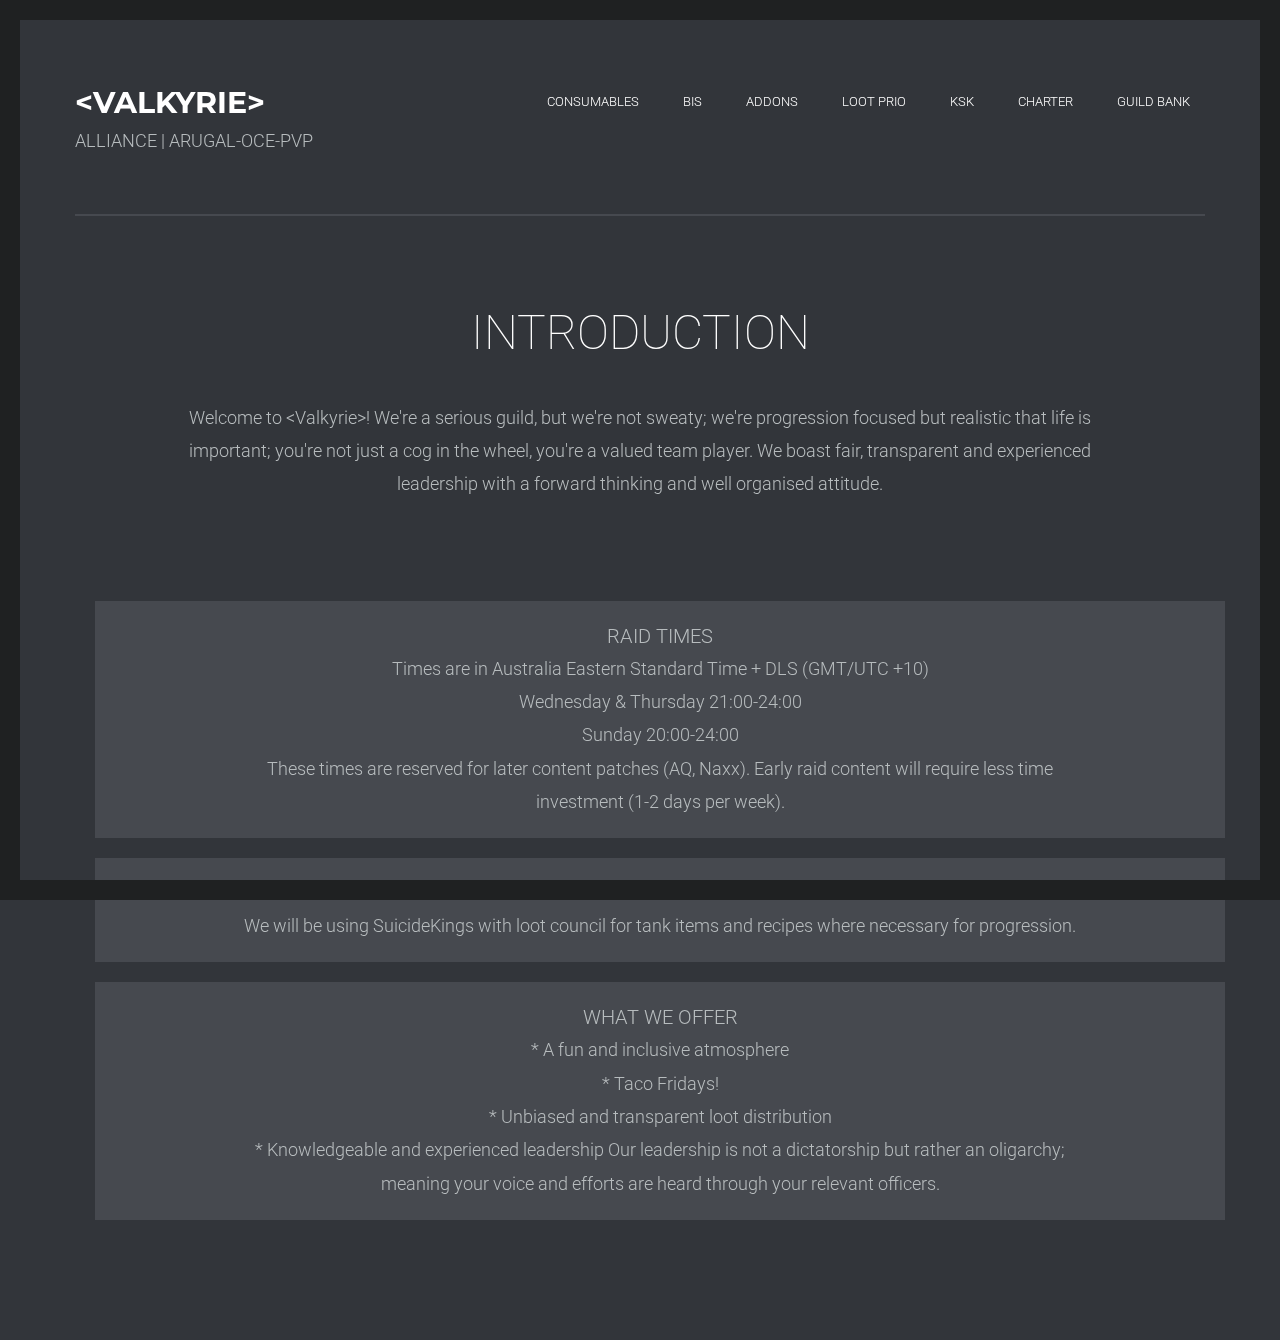
<file: index.html>
<!doctype html>
<html lang="en">
<head>
	<meta charset="utf-8">
	<meta name="viewport" content="width=device-width, initial-scale=1, minimal-ui">
	<title>&lt;Valkyrie&gt; Arugal-PvP</title>
	<link rel="stylesheet" href="css/bootstrap.min.css">
	<link rel="stylesheet" href="css/font-awesome.min.css">
	<link rel="stylesheet" href="css/templatemo_style.css">
</head>
<body>
	<header class="site-header container animated fadeInDown">
		<div class="header-wrapper">
			<div class="row">
				<div class="col-md-4">
					<div class="site-branding">
						<a href="index.html"><h1>&lt;Valkyrie&gt;</h1></a>
						<h5>Alliance | Arugal-OCE-PvP</h5>
					</div>
				</div>
				<a href="#" class="toggle-nav hidden-md hidden-lg">
					<i class="fa fa-bars"></i>
				</a>
				<div class="col-md-8">
					<nav id="nav" class="main-navigation hidden-xs hidden-sm">
						<ul class="main-menu">
							<li><a href="../consumables">Consumables</a></li>
							<li><a href="../bis">BiS</a></li>
							<li><a href="../addons">Addons</a></li>
							<li><a href="../lootprio">Loot Prio</a></li>
							<li><a href="../ksk">KSK</a></li>
							<li><a href="../charter">Charter</a></li>
							<li><a href="../guildbank">Guild Bank</a></li>
						</ul>
					</nav>
					<nav class="main-navigation menu-responsive hidden-md hidden-lg">
						<ul class="main-menu">							
							<li><a href="../consumables">Consumables</a></li>
							<li><a href="../bis">BiS</a></li>
							<li><a href="../addons">Addons</a></li>
							<li><a href="../lootprio">Loot Prio</a></li>
							<li><a href="../ksk">KSK</a></li>
							<li><a href="../charter">Charter</a></li>
							<li><a href="../guildbank">Guild Bank</a></li>
						</ul>
					</nav>
				</div>
			</div>
		</div>
	</header>
	
	<div id="menu-container">
		<div class="homepage home-section container">
			<div class="home-intro text-center">
				<h2 class="welcome-title animated fadeInLeft">Introduction</h2>
				<p class="animated fadeInRight">Welcome to &lt;Valkyrie&gt;! We're a serious guild, but we're not sweaty; we're progression focused but realistic that life is important; you're not just a cog in the wheel, you're a valued team player. We boast fair, transparent and experienced leadership with a forward thinking and well organised attitude.</p>
			</div>
			<div class="homepage home-section container">
				<div class="home-intro text-center">
					<div class="project-title animated fadeInUp">
							<h4 class="welcome-title animated fadeInLeft">Raid Times</h4>
							<p class="animated fadeInRight">Times are in Australia Eastern Standard Time + DLS (GMT/UTC +10)</br>
							Wednesday & Thursday 21:00-24:00</br>
							Sunday 20:00-24:00</br>
							These times are reserved for later content patches (AQ, Naxx). Early raid content will require less time investment (1-2 days per week).</p>
					</div>
					<div class="project-title animated fadeInUp">
							<h4 class="welcome-title animated fadeInLeft">Loot Distribution</h4>
							<p class="animated fadeInRight">We will be using SuicideKings with loot council for tank items and recipes where necessary for progression.</p>
					</div>
					<div class="project-title animated fadeInUp">
							<h4 class="welcome-title animated fadeInLeft">What we Offer</h4>
							<p class="animated fadeInRight">
							* A fun and inclusive atmosphere</br>
							* Taco Fridays!</br>
							* Unbiased and transparent loot distribution</br>
							* Knowledgeable and experienced leadership Our leadership is not a dictatorship but rather an oligarchy; meaning your voice and efforts are heard through your relevant officers.</p>
					</div>
					</div>
				</div>
			</div>
		</div>
	<span class="border-top"></span>
	<span class="border-left"></span>
	<span class="border-right"></span>
	<span class="border-bottom"></span>
	<script src="js/jquery.min.js"></script>
	<script src="js/templatemo_custom.js"></script>
</body>
</html>
</file>
<file: css/templatemo_style.css>
/* 
Raleway Template 
http://www.templatemo.com/preview/templatemo_421_raleway
*/

@import url(http://fonts.googleapis.com/css?family=Roboto:100,400,300,500,700);

@import url(http://fonts.googleapis.com/css?family=Montserrat:400,700);

.overlay h4 {
    position: relative;
    top: 50%;
    -webkit-transform: translateY(-50%);
    -ms-transform: translateY(-50%);
    transform: translateY(-50%);
}

.header-wrapper:after {
    content: "";
    display: table;
    clear: both;
}

.blue {
	color: #3CF;
}

.green {
	color: #0F0;
}

html,body,div,span,applet,object,iframe,h1,h2,h3,h4,h5,h6,p,blockquote,pre,a,abbr,acronym,address,big,cite,code,del,dfn,em,img,ins,kbd,q,s,samp,small,strike,strong,sub,sup,tt,var,b,u,i,center,dl,dt,dd,ol,ul,li,fieldset,form,label,legend,table,caption,tbody,tfoot,thead,tr,th,td,article,aside,canvas,details,embed,figure,figcaption,footer,header,hgroup,menu,nav,output,ruby,section,summary,time,mark,audio,video {
    margin: 0;
    padding: 0;
    border: 0;
    font-size: 100%;
    font: inherit;
    vertical-align: baseline;
}

article,aside,details,figcaption,figure,footer,header,hgroup,menu,nav,section {
    display: block;
}

body {
    line-height: 1;
}

ol,ul {
    list-style: none;
}

blockquote,q {
    quotes: none;
}

blockquote:before,blockquote:after,q:before,q:after {
    content: '';
    content: none;
}

table {
    border-collapse: collapse;
    border-spacing: 0;
}

html {
    box-sizing: border-box;
}

*,*:before,*:after {
    box-sizing: inherit;
}

.site-header {
    margin-bottom: 80px;
}

.header-wrapper {
    border-bottom: 2px solid #46494f;
    padding: 60px 0;
    position: relative;
}

a.toggle-nav {
    position: absolute;
    top: 0;
    right: 0;
    margin: 60px 0;
    width: 46px;
    height: 46px;
    background: #4e91c9;
    text-align: center;
    line-height: 46px;
}

a.toggle-nav i {
    font-size: 16px;
}

a.toggle-nav:hover {
    color: #fff;
}

.site-branding h1 {
    font-family: 'Montserrat', sans-serif;
    font-size: 30px;
    font-weight: 700;
    color: #fff;
    text-transform: uppercase;
}

nav.main-navigation {
    text-align: right;
    margin-top: 10px;
}

@media screen and (max-width: 992px) {
    nav.main-navigation {
        margin-top: 20px;
        text-align: left;
    }
}

@media screen and (max-width: 992px) {
    .menu-responsive {
        display: none;
    }
}

@media screen and (min-width: 993px) {
    .container {
        padding-right: 20px;
        padding-left: 20px;
    }
}

@media screen and (max-width: 1040px) {
    .container {
        padding-right: 40px;
        padding-left: 40px;
    }
}

ul.main-menu li {
    display: inline-block;
    margin-left: 10px;
}

ul.main-menu li a {
    padding: 10px 15px;
    text-transform: uppercase;
    font-size: 13px;
}

ul.main-menu li a.active {
    background: #4e91c9;
    color: #fff;
}

@media screen and (max-width: 992px) {
    ul.main-menu {
        background: #26282c;
        padding: 10px 0;
    }

    ul.main-menu li {
        display: block;
        margin-left: 0;
        margin-right: 0;
        margin-bottom: 10px;
        margin-top: 10px;
    }

    ul.main-menu li a {
        font-size: 15px;
        font-weight: 300;
    }

    ul.main-menu li a.active {
        background: inherit;
        color: #4e91c9;
    }
}

.content {
    display: none;
}

.home-intro {
    margin-bottom: 100px;
}

.home-intro p {
    font-size: 18px;
    line-height: 1.85;
    width: 80%;
    margin: 0 auto;
    -moz-animation-delay: 0.5s;
    -webkit-animation-delay: 0.5s;
    animation-delay: 0.5s;
}

h2.welcome-title {
    font-weight: 100;
    color: #fff;
    font-size: 48px;
    margin-bottom: 30px;
    -moz-animation-delay: 0.1s;
    -webkit-animation-delay: 0.1s;
    animation-delay: 0.1s;
}

@media screen and (max-width: 992px) {
    h2.welcome-title {
        font-size: 36px;
    }
}

.list-icons {
    margin-top: 60px;
    -moz-animation-delay: 0.9s;
    -webkit-animation-delay: 0.9s;
    animation-delay: 0.9s;
}

.list-icons li {
    display: inline-block;
    margin: 15px 40px;
}

.list-icons li i {
    font-size: 45px;
    color: #fff;
}

.home-projects {
    margin-bottom: 100px;
}

.home-projects h2 {
    color: #fff;
    font-size: 36px;
    margin-top: 0;
    margin-bottom: 35px;
}

.home-projects p {
    margin-bottom: 32px;
}

.project-title {
    padding: 20px;
    background: #46494f;
    margin-bottom: 20px;
    -moz-animation-delay: 0.5s;
    -webkit-animation-delay: 0.5s;
    animation-delay: 0.5s;
}

.project-item {
    margin-bottom: 30px;
    position: relative;
    overflow: hidden;
    border: 3px solid #1a1c1f;
    -moz-backface-visibility: hidden;
    -webkit-backface-visibility: hidden;
    backface-visibility: hidden;
}

.project-item img {
    width: 100%;
    display: block;
}

.overlay {
    position: absolute;
    width: 100%;
    height: 100%;
    top: 0;
    left: 0;
    background: rgba(169,91,195,0.9);
    text-align: center;
    opacity: 0;
    -webkit-transition: all 200ms ease-in-out;
    -moz-transition: all 200ms ease-in-out;
    -ms-transition: all 200ms ease-in-out;
    -o-transition: all 200ms ease-in-out;
    transition: all 200ms ease-in-out;
    -moz-transform: rotate(45deg);
    -ms-transform: rotate(45deg);
    -o-transform: rotate(45deg);
    -webkit-transform: rotate(45deg);
    transform: rotate(45deg);
}

.overlay h4 {
    font-size: 18px;
}

.overlay h4 a {
    color: #fff;
}

.project-item:hover .overlay {
    opacity: 1;
    -moz-transform: rotate(0);
    -ms-transform: rotate(0);
    -o-transform: rotate(0);
    -webkit-transform: rotate(0);
    transform: rotate(0);
}

.project-item.one {
    -moz-animation-delay: 0.5s;
    -webkit-animation-delay: 0.5s;
    animation-delay: 0.5s;
}

.project-item.two {
    -moz-animation-delay: 1s;
    -webkit-animation-delay: 1s;
    animation-delay: 1s;
}

.project-item.three {
    -moz-animation-delay: 1.5s;
    -webkit-animation-delay: 1.5s;
    animation-delay: 1.5s;
}

.project-item.four {
    -moz-animation-delay: 2s;
    -webkit-animation-delay: 2s;
    animation-delay: 2s;
}

.our-story {
    padding: 0 50px;
    margin-top: 30px;
    position: relative;
    overflow: hidden;
}

.story-bg {
    background: url("../img/story-bg.jpg");
    background-repeat: no-repeat;
    background-size: cover;
    position: absolute;
    width: 100%;
    height: 100%;
    top: 0;
    left: 0;
    -moz-animation-delay: 1.7s;
    -webkit-animation-delay: 1.7s;
    animation-delay: 1.7s;
}

.inner-story {
    background: #fff;
    padding: 40px;
    color: #32353a;
    -moz-animation-delay: 0.5s;
    -webkit-animation-delay: 0.5s;
    animation-delay: 0.5s;
}

.inner-story h2 {
    margin-bottom: 30px;
}

.inner-story p {
    margin-bottom: 0;
}

.our-offers {
    margin-top: 3px;
    padding: 0 50px;
    position: relative;
    overflow: hidden;
    margin-bottom: 120px;
}

.offer-bg {
    background: url("../img/offer-bg.jpg");
    background-repeat: no-repeat;
    background-size: cover;
    position: absolute;
    width: 100%;
    height: 69%;
    top: 0;
    left: 0;
    -moz-animation-delay: 3.6s;
    -webkit-animation-delay: 3.6s;
    animation-delay: 3.6s;
}

.offer-title {
    color: #4e91c9;
    padding: 30px;
    background: #fff;
    margin-bottom: 40px;
    -moz-animation-delay: 1.2s;
    -webkit-animation-delay: 1.2s;
    animation-delay: 1.2s;
}

.offer-item {
    margin-top: 40px;
    overflow: hidden;
}

.offer-item figure {
    border: 3px solid #fff;
}

.offer-item figure img {
    width: 100%;
    display: block;
}

.offer-content {
    padding: 30px;
    background: #fff;
    color: #32353a;
    position: relative;
}

.offer-content h4 {
    margin-bottom: 30px;
    font-weight: normal;
}

.offer-content p {
    margin-bottom: 0;
}

span.offer-left {
    position: absolute;
    bottom: -1px;
    left: -1px;
    width: 30px;
    height: 30px;
}

.offer-left>i {
    position: absolute;
    display: inline-block;
    width: 0;
    height: 0;
    line-height: 0;
    border: 15px solid transparent;
    border-left: 15px solid #32353a;
    border-bottom: 15px solid #32353a;
    left: 0px;
    top: 0px;
}

span.offer-right {
    position: absolute;
    bottom: -1px;
    right: -1px;
    width: 30px;
    height: 30px;
}

.offer-right>i {
    position: absolute;
    display: inline-block;
    width: 0;
    height: 0;
    line-height: 0;
    border: 15px solid transparent;
    border-right: 15px solid #32353a;
    border-bottom: 15px solid #32353a;
    left: 0px;
    top: 0px;
}

.offer-1 {
    -moz-animation-delay: 2.1s;
    -webkit-animation-delay: 2.1s;
    animation-delay: 2.1s;
}

.offer-2 {
    -moz-animation-delay: 2.8s;
    -webkit-animation-delay: 2.8s;
    animation-delay: 2.8s;
}

.projects-header {
    margin-top: 30px;
    margin-bottom: 80px;
    text-align: center;
}

.projects-header h2 {
    font-weight: 100;
    color: #fff;
    font-size: 36px;
    margin-bottom: 30px;
    -moz-animation-delay: 0.5s;
    -webkit-animation-delay: 0.5s;
    animation-delay: 0.5s;
}

.projects-header p {
    font-size: 17px;
    line-height: 1.75em;
    -moz-animation-delay: 1s;
    -webkit-animation-delay: 1s;
    animation-delay: 1s;
}

.projects-holder {
    margin-bottom: 80px;
}

.p-1 {
    -moz-animation-delay: 1.7s;
    -webkit-animation-delay: 1.7s;
    animation-delay: 1.7s;
}

.p-2 {
    -moz-animation-delay: 2s;
    -webkit-animation-delay: 2s;
    animation-delay: 2s;
}

.p-3 {
    -moz-animation-delay: 2.3s;
    -webkit-animation-delay: 2.3s;
    animation-delay: 2.3s;
}

.p-4 {
    -moz-animation-delay: 2.6s;
    -webkit-animation-delay: 2.6s;
    animation-delay: 2.6s;
}

.p-5 {
    -moz-animation-delay: 2.9s;
    -webkit-animation-delay: 2.9s;
    animation-delay: 2.9s;
}

.p-6 {
    -moz-animation-delay: 3.1s;
    -webkit-animation-delay: 3.1s;
    animation-delay: 3.1s;
}

.p-7 {
    -moz-animation-delay: 3.4s;
    -webkit-animation-delay: 3.4s;
    animation-delay: 3.4s;
}

.blog-posts {
    margin-bottom: 80px;
}

.blog-item {
    position: relative;
    overflow: hidden;
    @extned %clearfix;;padding: 20px;
    color: #6d747e;
    text-align: center;
    margin-bottom: 30px;
}

.blog-item a {
    color: #32353a;
}

.blog-item h3 {
    font-size: 20px;
    font-weight: normal;
    letter-spacing: 1px;
}

.blog-item:hover .blog-bg {
    -moz-transform: scale(1.2, 1.2);
    -ms-transform: scale(1.2, 1.2);
    -o-transform: scale(1.2, 1.2);
    -webkit-transform: scale(1.2, 1.2);
    transform: scale(1.2, 1.2);
}

span.solid-line {
    width: 60px;
    height: 2px;
    background: #32353a;
    display: block;
    margin-left: auto;
    margin-right: auto;
    margin-top: 30px;
    margin-bottom: 30px;
}

.post-button {
    font-size: 12px;
    text-transform: uppercase;
    font-weight: 700;
    padding: 12px 20px;
    background: #eee;
}

.blog-bg {
    position: absolute;
    width: 100%;
    height: 100%;
    top: 0;
    left: 0;
    background-size: cover;
    background-repeat: no-repeat;
    z-index: 8;
    -webkit-transition: all 200ms ease-in-out;
    -moz-transition: all 200ms ease-in-out;
    -ms-transition: all 200ms ease-in-out;
    -o-transition: all 200ms ease-in-out;
    transition: all 200ms ease-in-out;
}

.blog-blue {
    background: url("../img/blog-blue.jpg");
}

.blog-pink {
    background: url("../img/blog-pink.jpg");
}

.blog-green {
    background: url("../img/blog-green.jpg");
}

.post-1 {
    -moz-animation-delay: 2.3s;
    -webkit-animation-delay: 2.3s;
    animation-delay: 2.3s;
}

.post-2 {
    -moz-animation-delay: 2.8s;
    -webkit-animation-delay: 2.8s;
    animation-delay: 2.8s;
}

.post-3 {
    -moz-animation-delay: 3.3s;
    -webkit-animation-delay: 3.3s;
    animation-delay: 3.3s;
}

.blog-content {
    position: relative;
    z-index: 9;
    background: #fff;
    padding: 60px 30px;
}

.blog-content p {
    line-height: 1.75em;
    margin-bottom: 35px;
}

.blog-header {
    margin-bottom: 90px;
}

.blog-header h2 {
    font-size: 36px;
    color: #fff;
    margin-bottom: 30px;
    font-weight: 100;
    -moz-animation-delay: 0.5s;
    -webkit-animation-delay: 0.5s;
    animation-delay: 0.5s;
}

.blog-header p {
    font-size: 17px;
    line-height: 1.75em;
    margin-bottom: 35px;
    -moz-animation-delay: 1.2s;
    -webkit-animation-delay: 1.2s;
    animation-delay: 1.2s;
}

.blog-button {
    background: #d5b14f;
    text-transform: uppercase;
    font-weight: 700;
    font-size: 12px;
    padding: 12px 20px;
    color: #fff !important;
    -moz-animation-delay: 1.9s;
    -webkit-animation-delay: 1.9s;
    animation-delay: 1.9s;
}

.contact-header {
    margin-bottom: 100px;
}

.contact-header h2 {
    font-size: 36px;
    font-weight: 100;
    color: #fff;
    margin-bottom: 30px;
    -moz-animation-delay: 0.5s;
    -webkit-animation-delay: 0.5s;
    animation-delay: 0.5s;
}

.contact-header p {
    font-size: 17px;
    line-height: 1.75em;
    -moz-animation-delay: 1.4s;
    -webkit-animation-delay: 1.4s;
    animation-delay: 1.4s;
}

.contact-social {
    -moz-animation-delay: 2s;
    -webkit-animation-delay: 2s;
    animation-delay: 2s;
}

.contact-social li {
    display: inline-block;
    margin: 0 20px;
}

.contact-social li i {
    font-size: 24px;
}

.contact-holder {
    background: #46494f;
    margin-bottom: 100px;
}

.googlemap-wrapper {
    -moz-animation-delay: 2.7s;
    -webkit-animation-delay: 2.7s;
    animation-delay: 2.7s;
}

.map-canvas {
    height: 505px;
}

#map_canvas {
    width: 100%;
    height: 505px;
}

#map_canvas img {
    max-width: none;
}

.contact-form {
    -moz-animation-delay: 3.5s;
    -webkit-animation-delay: 3.5s;
    animation-delay: 3.5s;
    padding-right: 30px;
}

@media screen and (max-width: 992px) {
    .contact-form {
        padding-left: 30px;
    }
}

.contact-form h4 {
    color: #fff;
    font-size: 24px;
    margin: 30px 0;
}

.contact-form input,.contact-form textarea {
    background: #32353a;
    border: 0;
    outline: 0;
    color: #fff;
    font-size: 13px;
    height: 44px;
    max-width: 100%;
    width: 100%;
    margin-bottom: 30px;
    padding: 10px;
}

.contact-form textarea {
    height: 150px;
}

.message-button {
    text-transform: uppercase;
    font-weight: 700;
    font-size: 12px;
    background: #4e91c9;
    color: #fff !important;
    padding: 12px 20px;
    display: inline-block;
    margin-bottom: 30px;
}

.main-footer {
    border-top: 2px solid #46494f;
    border-bottom: 2px solid #46494f;
    padding: 30px 0 15px 0;
}

.main-footer .social li {
    display: inline-block;
    margin: 0 15px 15px 15px;
}

.main-footer .social li a {
    padding: 20px;
}

.main-footer .social li a:hover {
    background: #4e91c9;
    border-color: #4e91c9;
}

.copyright {
    margin-top: 30px;
    margin-bottom: 20px;
}

.copyright p {
    margin-bottom: 10px;
    font-size: 12px;
}

html {
    font-size: 93.75%;
    -moz-osx-font-smoothing: grayscale;
    -webkit-font-smoothing: antialiased;
}

body {
    background: #32353a;
    font-size: 15px;
    font-weight: 300;
    color: #b7bcbe;
    padding: 20px;
    font-family: "Roboto",sans-serif;
    line-height: 1.55;
    text-rendering: optimizeLegibility;
    -webkit-backface-visibility: hidden;
    overflow-x: hidden;
}

p {
    margin-bottom: 30px;
}

h1,h2,h3,h4,h5,h6 {
    text-transform: uppercase;
}

h1 {
    font-size: 36px;
}

h2 {
    font-size: 30px;
}

h3 {
    font-size: 24px;
}

h4 {
    font-size: 20px;
}

h5 {
    font-size: 18px;
}

h6 {
    font-size: 15px;
}

a {
    color: #fff;
    text-decoration: none;
    -webkit-transition: all 100ms ease-in-out;
    -moz-transition: all 100ms ease-in-out;
    -ms-transition: all 100ms ease-in-out;
    -o-transition: all 100ms ease-in-out;
    transition: all 100ms ease-in-out;
}

a:hover {
    color: inherit;
    text-decoration: none;
}

span[class*="border-"] {
    position: fixed;
    background: #1f2122;
}

.border-top {
    top: 0;
    left: 0;
    width: 100%;
    height: 20px;
}

.border-left {
    top: 0;
    left: 0;
    width: 20px;
    height: 100%;
}

.border-bottom {
    bottom: 0;
    left: 0;
    width: 100%;
    height: 20px;
}

.border-right {
    top: 0;
    right: 0;
    width: 20px;
    height: 100%;
}

.shape-1 {
    position: fixed;
    top: 20px;
    right: 20px;
    width: 50px;
    height: 50px;
    background: url("../img/shape-1.png") no-repeat;
}

.shape-2 {
    position: fixed;
    bottom: 20px;
    left: 20px;
    width: 50px;
    height: 50px;
    background: url("../img/shape-2.png") no-repeat;
}

.main-button,.main-footer .social li a {
    color: #fff;
    text-transform: uppercase;
    font-size: 12px;
    padding: 10px 15px;
    display: inline-block;
    border: 2px solid #46494f;
}

.pink-button {
    color: #fff;
    text-transform: uppercase;
    font-size: 12px;
    padding: 10px 15px;
    display: inline-block;
    background: #a95bc3;
    font-weight: normal;
}

.pink-button:hover {
    color: #fff;
}
</file>
